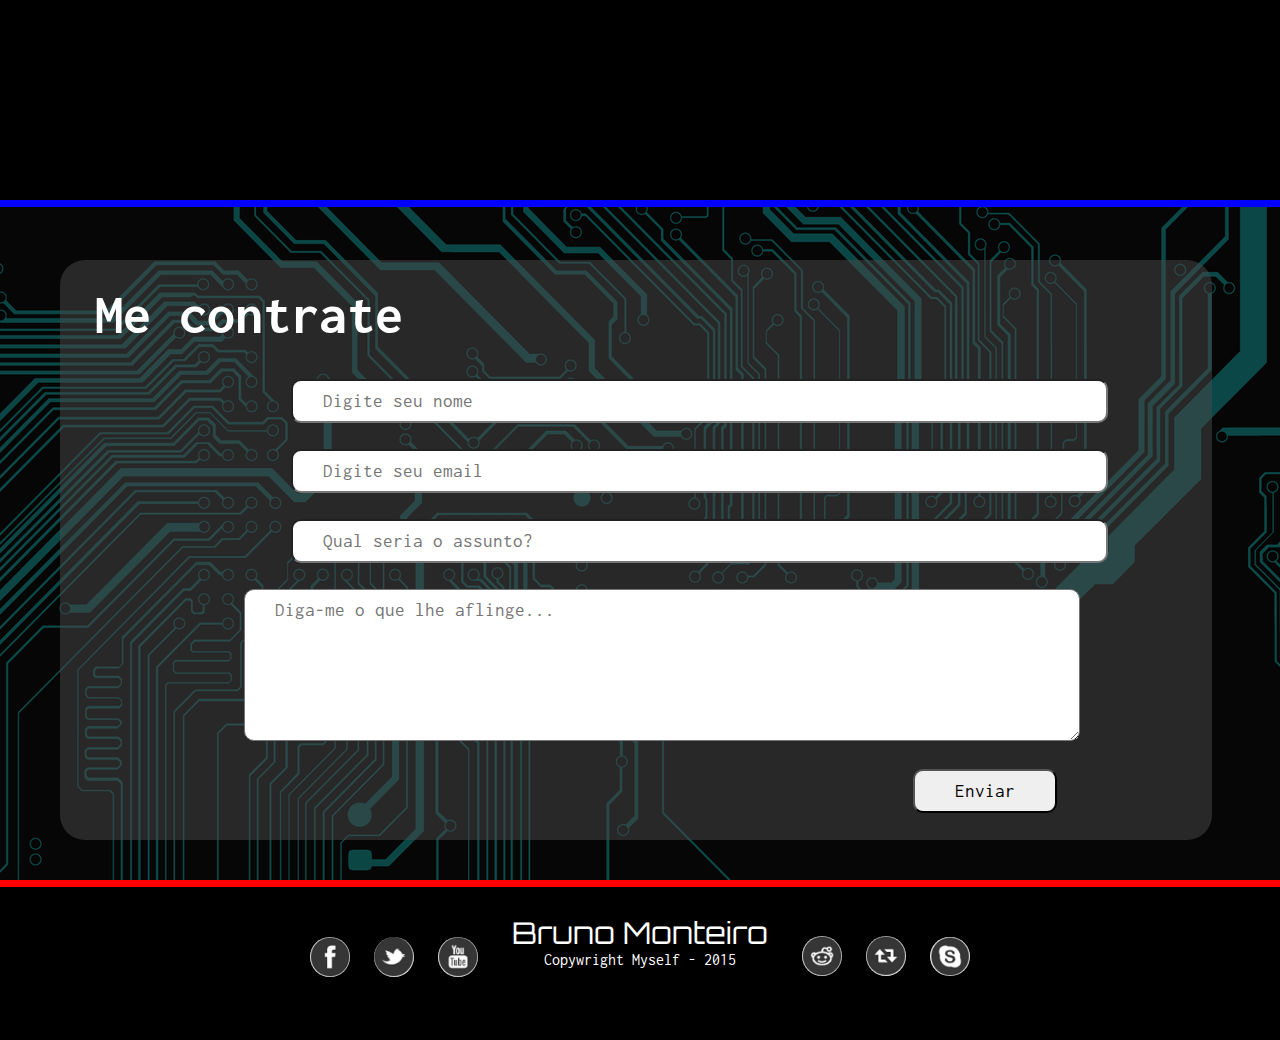
<file: public_html/contato.html>
<!DOCTYPE html>
<html>
<head>
	<meta charset="UTF-8">
	<title>Portfólio - Contato</title>
	<link rel="stylesheet" type="text/css" href="css/style.css">
	<link rel="stylesheet" type="text/css" href="css/contato.css">
	<link href='https://fonts.googleapis.com/css?family=Orbitron' rel='stylesheet' type='text/css'>
	<link href='https://fonts.googleapis.com/css?family=Inconsolata:400,700' rel='stylesheet' type='text/css'>
	<script src="script/jquery-1.11.3.js"></script>
	<script src="script/contato.js"></script>
</head>
<body>
	<section id="top">
		<header>
			<div id="cursor"></div>
			<h1 id="name"></h1>
			<h2 id="slogan"></h2>
			<nav>
				<ul>
					<li><a href="home.html" id="first"></a></li>
					<li><a href="projetos.html" id="second"></a></li>
					<li><a href="contato.html" id="third"></a></li>
				</ul>
			</nav>
		</header>
		<div id="separator"></div>
	</section>	
	<script src="script/nav_animation.js"></script>
	<section id="content">
		<h1>Me contrate</h1>
		<div id="form">
			<form method="POST" name="feedback">
				<input type="text" name="name" placeholder="Digite seu nome" required>
				<input type="email" name="email" placeholder="Digite seu email" required>
				<input type="text" name="title" placeholder="Qual seria o assunto?" required>
				<textarea placeholder="Diga-me o que lhe aflinge..." name="text" required></textarea>
				<input type="submit" onclick="checkForm()" value="Enviar">
			</form>
		</div>
	</section>
	<footer>
		<div id="separator_bottom"></div>
		<div id="social_left">
			<a href="#"><img src="img/facebook.jpg" class="icon"></a>
			<a href="#"><img src="img/twitter.jpg" class="icon"></a>
			<a href="#"><img src="img/youtube.jpg" class="icon"></a>
		</div>
		<p>Bruno Monteiro</p>
		<p>Copywright Myself - 2015</p>
		<div id="social_right">
			<a href="#"><img src="img/reddit.jpg" class="icon"></a>
			<a href="#"><img src="img/tumblr.jpg" class="icon"></a>
			<a href="#"><img src="img/skype.jpg" class="icon"></a>
		</div>
	</footer>
</body>
</html>
</file>
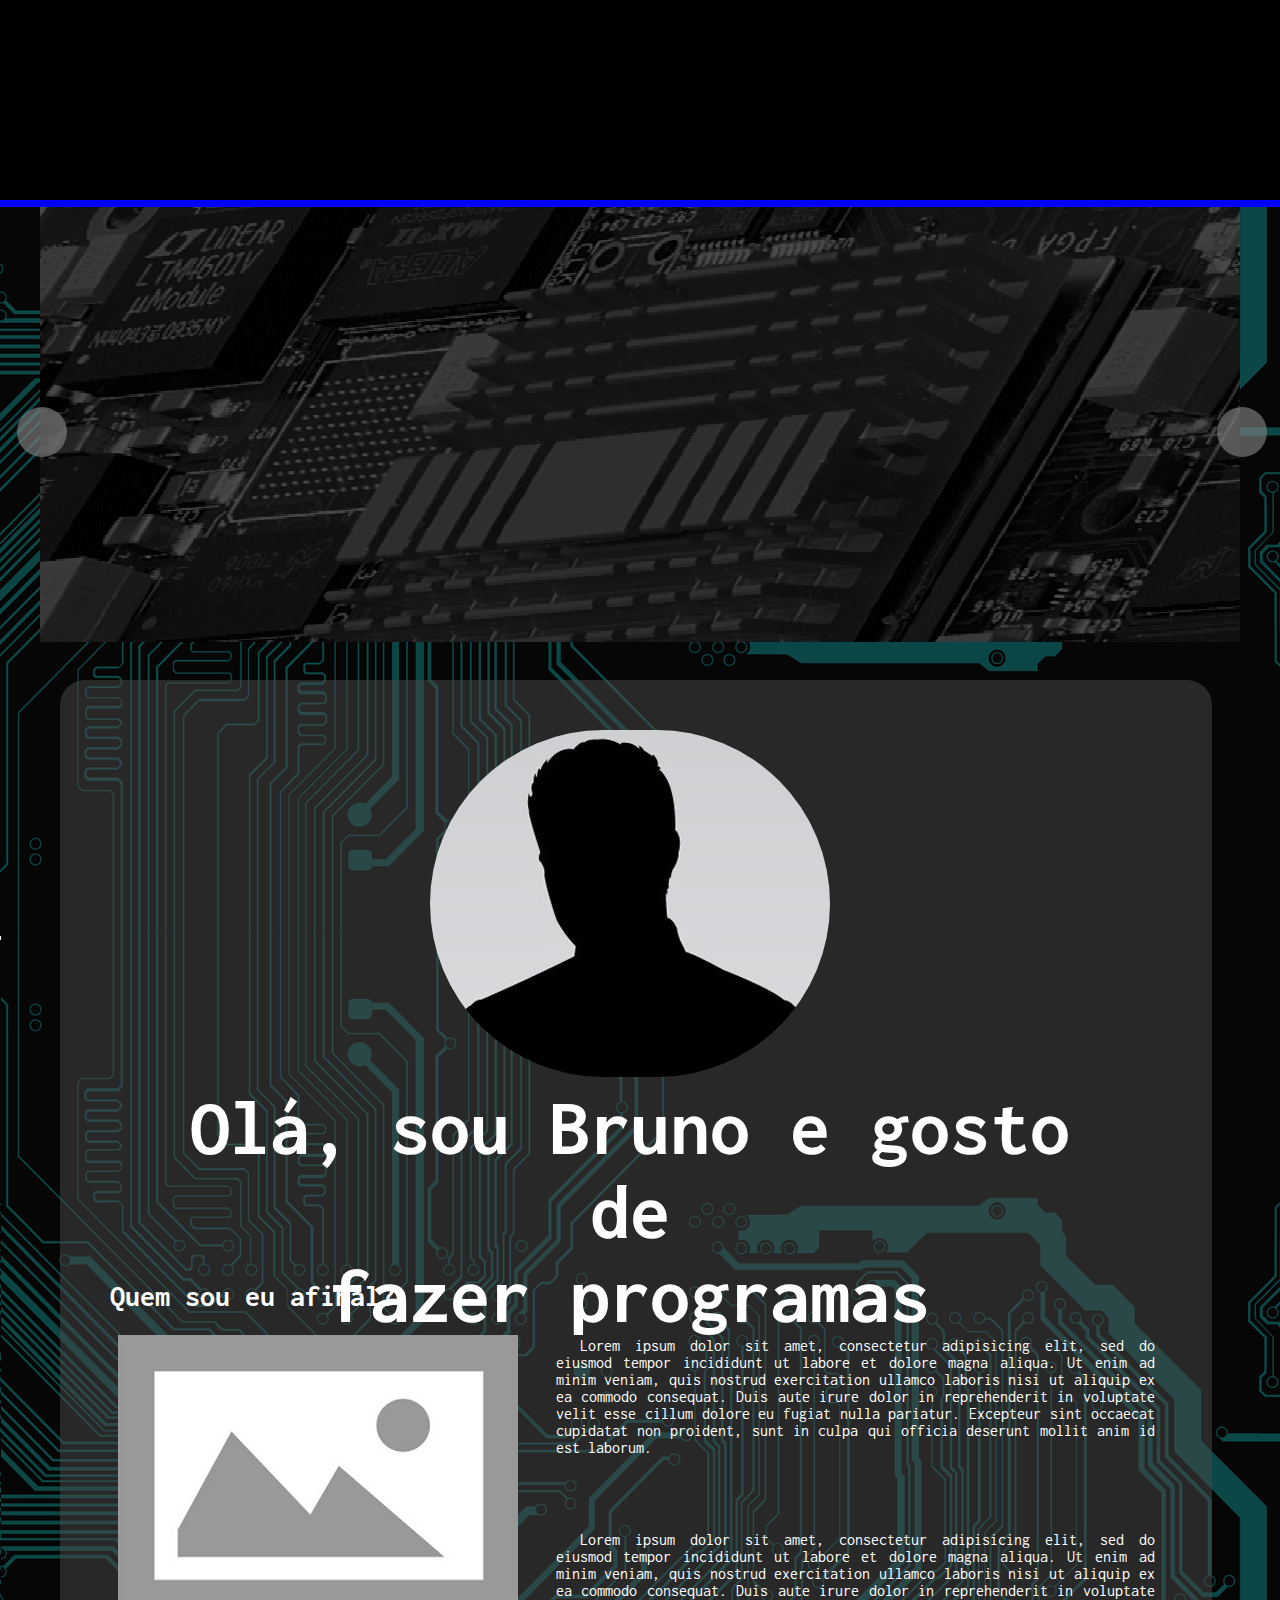
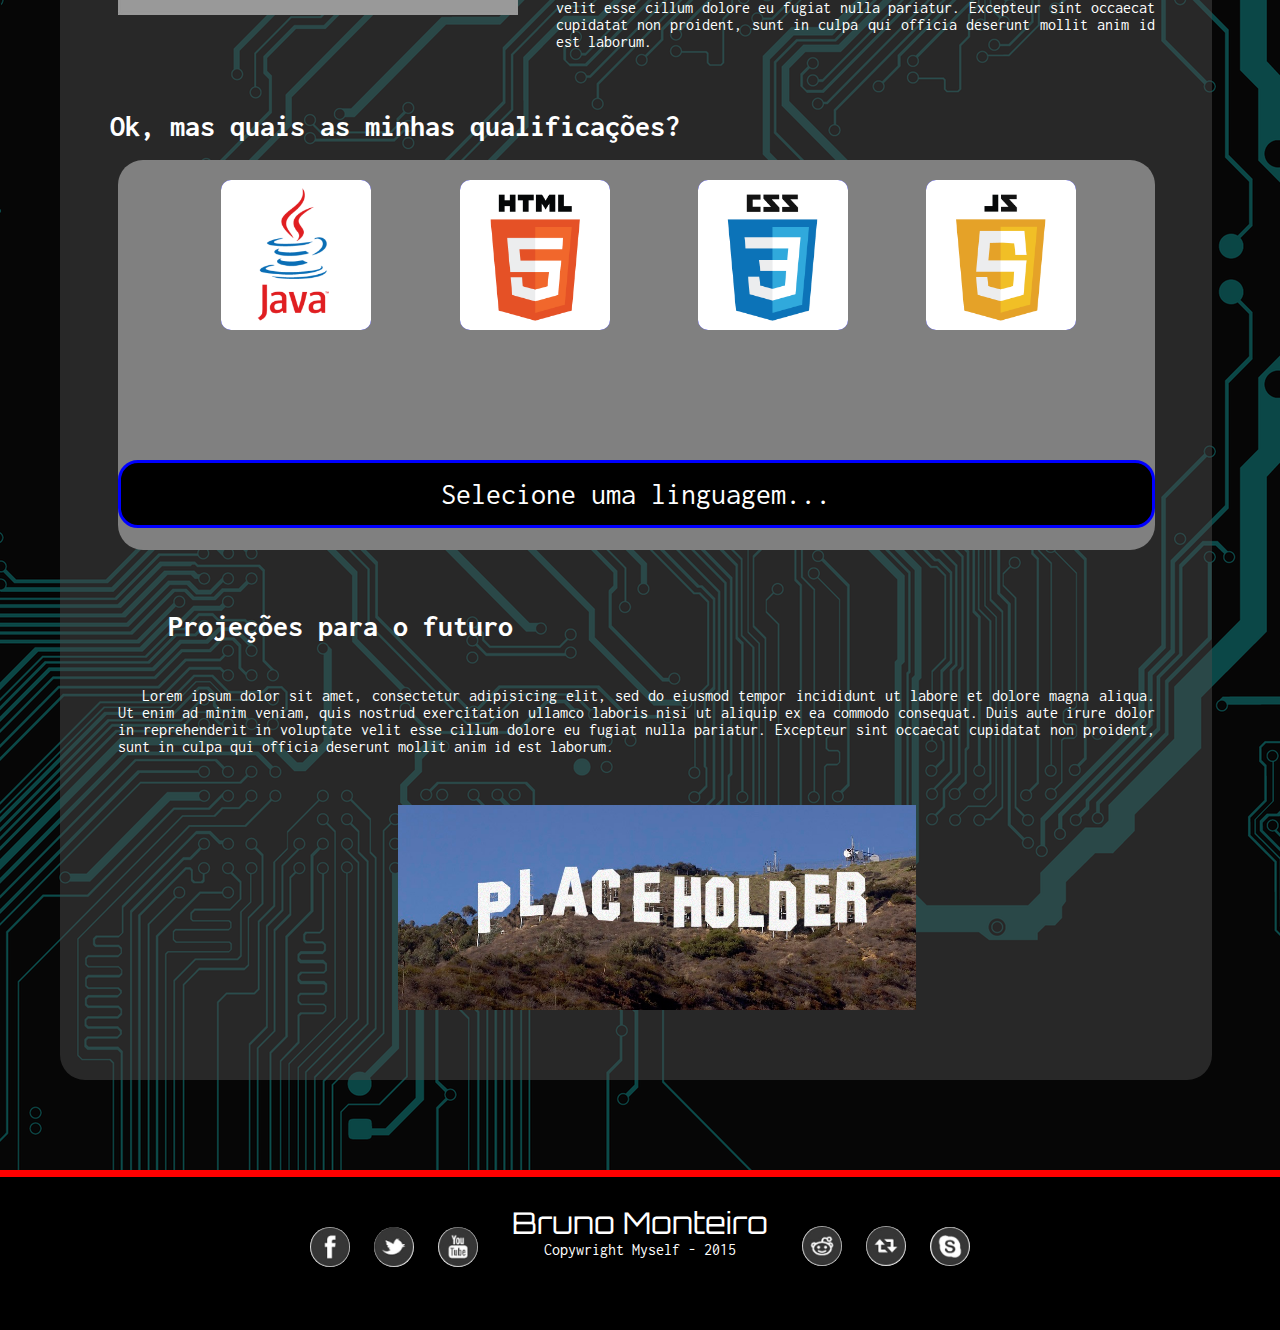
<file: public_html/home.html>
<!DOCTYPE html>
<html>
<head>
	<meta charset="UTF-8">
	<title>Portfólio - Home</title>
	<link rel="stylesheet" type="text/css" href="css/style.css">
	<link rel="stylesheet" type="text/css" href="css/home.css">
	<link href='https://fonts.googleapis.com/css?family=Orbitron' rel='stylesheet' type='text/css'>
	<link href='https://fonts.googleapis.com/css?family=Inconsolata:400,700' rel='stylesheet' type='text/css'>
	<script src="script/jquery-1.11.3.js"></script>
</head>
<body>
	<section id="top">
		<header>
			<div id="cursor"></div>
			<h1 id="name"></h1>
			<h2 id="slogan"></h2>
			<nav>
				<ul>
					<li><a href="home.html" id="first"></a></li>
					<li><a href="projetos.html" id="second"></a></li>
					<li><a href="contato.html" id="third"></a></li>
				</ul>
			</nav>
		</header>
		<div id="separator"></div>
	</section>	
	<script src="script/nav_animation.js"></script>
	<section id="slider">
		<div id="slider-container">
			<div id="slide-film">
				<img src="img/first.png" class="slide" placeholder="img nº1">
				<img src="img/first.png" class="slide" placeholder="img nº2">
				<img src="img/first.png" class="slide" placeholder="img nº3">
				<img src="img/first.png" class="slide" placeholder="img nº4">
			</div>
		</div>
		<div id="left-arrow" onclick="before()">
			<div class="arrow_stick" id="stick1"></div>
			<div class="arrow_stick" id="stick2"></div>
		</div>
		<div id="right-arrow" onclick="next()">
			<div class="arrow_stick" id="stick3"></div>
			<div class="arrow_stick" id="stick4"></div>
		</div>
	</section>
	<script src="script/slider.js"></script>
	<section id="content">
		<div id="presentation">
			<img src="img/placeholder.jpg">
			<h1>Olá, sou Bruno e gosto de <br>fazer programas</h1>
		</div>

		<h2>Quem sou eu afinal?</h2>
		<img src="img/placeholder2.png" id="aside">
		<div id="about_me">
			<p>
				Lorem ipsum dolor sit amet, consectetur adipisicing elit, sed do eiusmod
				tempor incididunt ut labore et dolore magna aliqua. Ut enim ad minim veniam,
				quis nostrud exercitation ullamco laboris nisi ut aliquip ex ea commodo
				consequat. Duis aute irure dolor in reprehenderit in voluptate velit esse
				cillum dolore eu fugiat nulla pariatur. Excepteur sint occaecat cupidatat non
				proident, sunt in culpa qui officia deserunt mollit anim id est laborum.
			</p>
			<p>
				Lorem ipsum dolor sit amet, consectetur adipisicing elit, sed do eiusmod
				tempor incididunt ut labore et dolore magna aliqua. Ut enim ad minim veniam,
				quis nostrud exercitation ullamco laboris nisi ut aliquip ex ea commodo
				consequat. Duis aute irure dolor in reprehenderit in voluptate velit esse
				cillum dolore eu fugiat nulla pariatur. Excepteur sint occaecat cupidatat non
				proident, sunt in culpa qui officia deserunt mollit anim id est laborum.
			</p>
		</div>
		<h2>Ok, mas quais as minhas qualificações?</h2>
		<div id="languages">
			<div id="Java" class="language" onclick="javaClick()"><img src="img/java.png" id="jimg">
				<div class="bg" id="l1"></div>
			</div>
			<div id="HTML5" class="language" onclick="htmlClick()"><img src="img/html.png" id="htmlimg">
				<div class="bg" id="l2"></div>
			</div>
			<div id="CSS3" class="language" onclick="cssClick()"><img src="img/css.png" id="cssimg">
				<div class="bg" id="l3"></div>
			</div>
			<div id="Javascript" class="language" onclick="jsClick()"><img src="img/js.png" id="jsimg">
				<div class="bg" id="l4"></div>
			</div>
			<div id="displayer">
				<p id="lang_text">Selecione uma linguagem...</p>
			</div>
		</div>
		<script src="script/languages_animation.js"></script>
		<div id="future">
			<h2>Projeções para o futuro</h2>
			<p>Lorem ipsum dolor sit amet, consectetur adipisicing elit, sed do eiusmod
			tempor incididunt ut labore et dolore magna aliqua. Ut enim ad minim veniam,
			quis nostrud exercitation ullamco laboris nisi ut aliquip ex ea commodo
			consequat. Duis aute irure dolor in reprehenderit in voluptate velit esse
			cillum dolore eu fugiat nulla pariatur. Excepteur sint occaecat cupidatat non
			proident, sunt in culpa qui officia deserunt mollit anim id est laborum.</p>
			<img src="img/placeholder3.png">
		</div>
	</section>
	<footer>
		<div id="separator_bottom"></div>
		<div id="social_left">
			<a href="#"><img src="img/facebook.jpg" class="icon"></a>
			<a href="#"><img src="img/twitter.jpg" class="icon"></a>
			<a href="#"><img src="img/youtube.jpg" class="icon"></a>
		</div>
		<p>Bruno Monteiro</p>
		<p>Copywright Myself - 2015</p>
		<div id="social_right">
			<a href="#"><img src="img/reddit.jpg" class="icon"></a>
			<a href="#"><img src="img/tumblr.jpg" class="icon"></a>
			<a href="#"><img src="img/skype.jpg" class="icon"></a>
		</div>
	</footer>
</body>
</html>
</file>
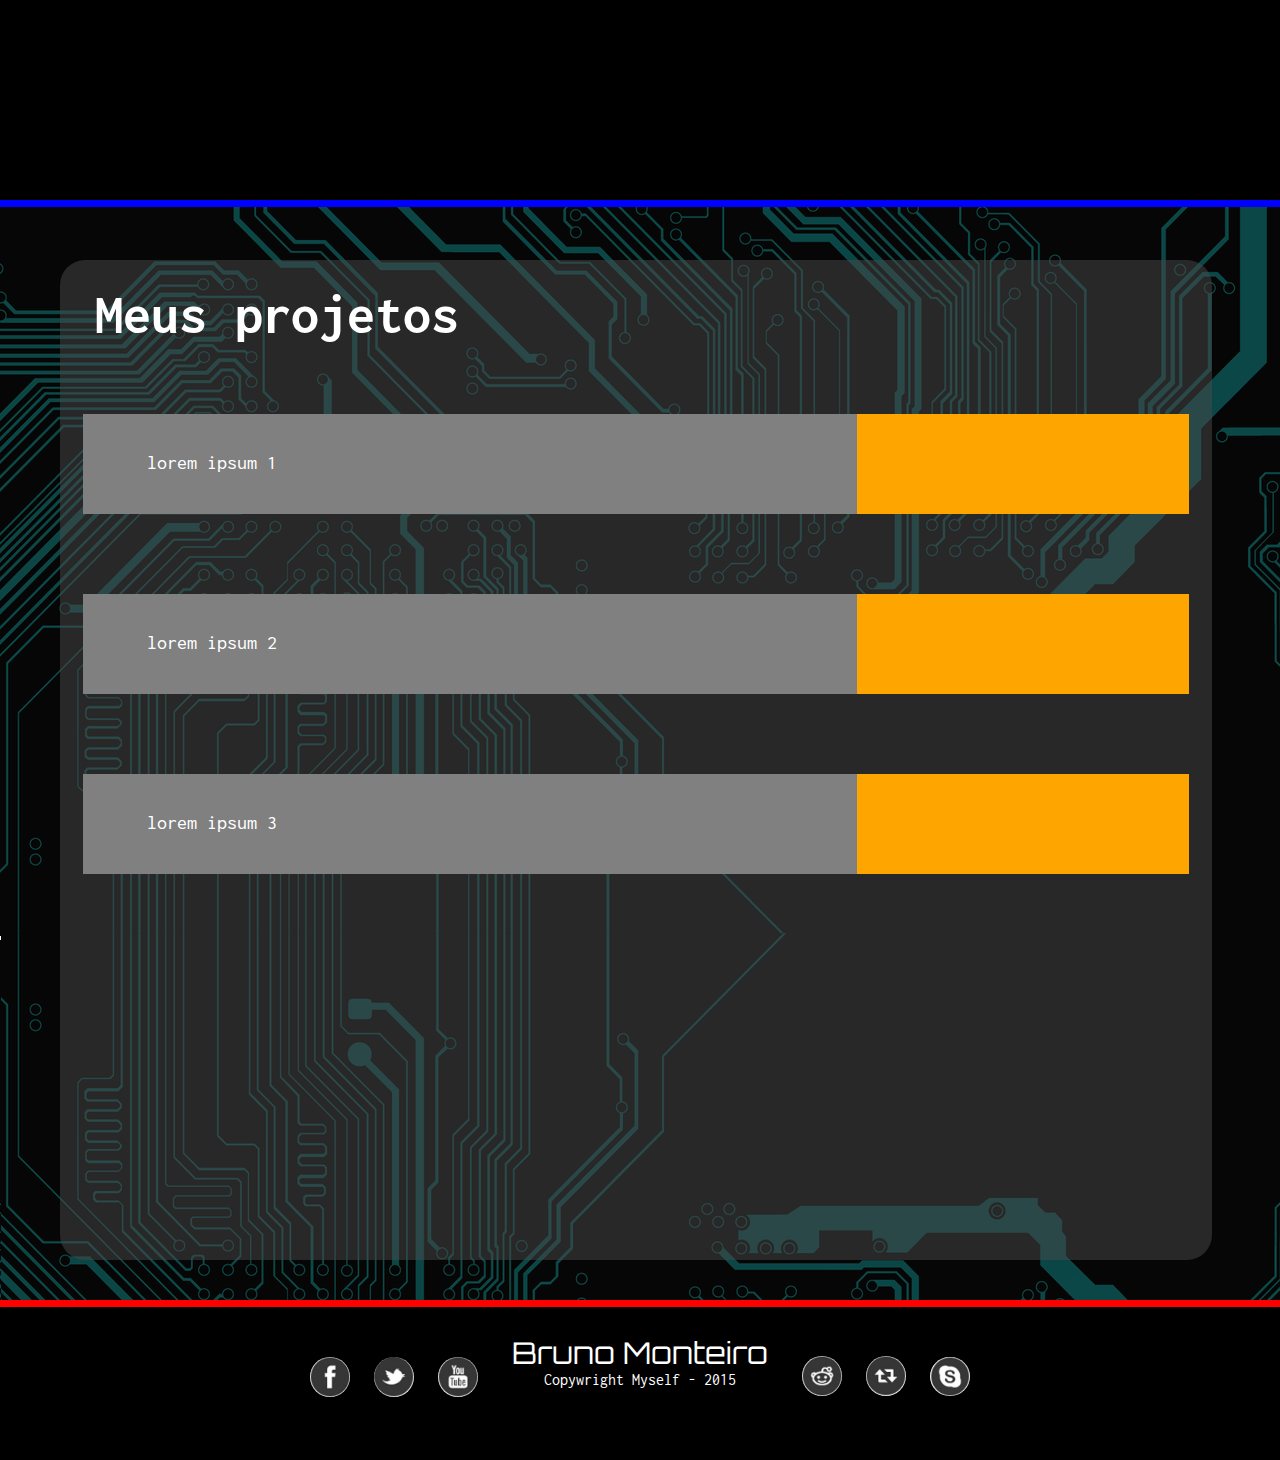
<file: public_html/projetos.html>
<!DOCTYPE html>
<html>
<head>
	<meta charset="UTF-8">
	<title>Portfólio - Projetos</title>
	<link rel="stylesheet" type="text/css" href="css/style.css">
	<link rel="stylesheet" type="text/css" href="css/projetos.css">
	<link href='https://fonts.googleapis.com/css?family=Orbitron' rel='stylesheet' type='text/css'>
	<link href='https://fonts.googleapis.com/css?family=Inconsolata:400,700' rel='stylesheet' type='text/css'>
	<script src="script/jquery-1.11.3.js"></script>
</head>
<body>
	<section id="top">
		<header>
			<div id="cursor"></div>
			<h1 id="name"></h1>
			<h2 id="slogan"></h2>
			<nav>
				<ul>
					<li><a href="home.html" id="first"></a></li>
					<li><a href="projetos.html" id="second"></a></li>
					<li><a href="contato.html" id="third"></a></li>
				</ul>
			</nav>
		</header>
		<div id="separator"></div>
	</section>	
	<script src="script/nav_animation.js"></script>
	<section id="content">
		<h1>Meus projetos</h1>
		<div id="first" class="project">
			<p class="desc">lorem ipsum 1</p>
			<div class="fill">
			</div>
		</div>
		<div id="second" class="project">
			<p class="desc">lorem ipsum 2</p>
			<div class="fill">
			</div>
		</div>
		<div id="third" class="project">
			<p class="desc">lorem ipsum 3</p>
			<div class="fill">
			</div>
		</div>
	</section>
	<script src="script/projects_animation.js"></script>
	<footer>
		<div id="separator_bottom"></div>
		<div id="social_left">
			<a href="#"><img src="img/facebook.jpg" class="icon"></a>
			<a href="#"><img src="img/twitter.jpg" class="icon"></a>
			<a href="#"><img src="img/youtube.jpg" class="icon"></a>
		</div>
		<p>Bruno Monteiro</p>
		<p>Copywright Myself - 2015</p>
		<div id="social_right">
			<a href="#"><img src="img/reddit.jpg" class="icon"></a>
			<a href="#"><img src="img/tumblr.jpg" class="icon"></a>
			<a href="#"><img src="img/skype.jpg" class="icon"></a>
		</div>
	</footer>
</body>
</html>
</file>
<file: public_html/css/style.css>
*
{
	margin: 0;
	padding: 0;
	color: white;
	font-family: 'Inconsolata', sans-serif;
	position: static;
}

body
{
	background-image: url("../img/background.png");
}

@keyframes entrance
{
	0% {margin-top: -30%}
	100% {margin-top: 0%}
}

@keyframes bringUp
{
	0%{border-top: solid black}
	30% {border-top: solid blue}
	80% {border-top: solid blue}
	90% {border-top: solid red}
	100% {border-top: solid blue}
}

section#top
{
	width: 100%;
	height: 200px;
	background: black;
	position: fixed;
	z-index: 100;
}

div#cursor
{
	position: absolute;
	background: white;
	display: block;
	opacity: 0;
	padding: 10px 1px;
	margin: 16px 0 0 42px;
}

header, header *
{
	background: black;
	position: fixed;
}

header h1
{
	padding-top: 10px;
	margin: 0px 0px 15px 45px;
	font-size: 64px;
	font-family: 'Orbitron', sans-serif; 
}

header h2
{
	margin: 100px 0 -21px 150px;
	font-size: 21px;
}

header nav ul li
{
	display: inline-block;
	font-size: 20px;
	margin-top: 110px;
	border-top: solid black;
}

header nav ul li a
{
	text-decoration: none;
	color: white;
	position: static;
}

header nav ul li:first-of-type
{
	margin-left: 45%;
	padding-left: 31px;
	padding-right: 31px;
}

header nav ul li:nth-of-type(2)
{
	padding-left: 16px;
	padding-right: 16px;
	margin-left: 60%;
}

header nav ul li:nth-of-type(3)
{
	padding-left: 21px;
	padding-right: 21px;
	margin-left: 75%;
}

div#separator
{
	width: 100%;
	padding-top: 7px;
	background: blue;
	position: absolute;
	margin-top:200px; 
	z-index: 101;
}

.icon
{
	max-width: 40px;
	max-height: 40px;
	border-radius: 25px;
	margin-left: 16px;
}

footer div#social_left
{
	width: 200px;
	height: 40px;
	position: absolute;
	margin: 50px 0 0 23%;
	background: black;
}

footer p:nth-of-type(1)
{
	font-family: 'Orbitron', sans-serif;
	font-size: 30px;
	text-align: center;
	margin-top: 27px;
}

footer p:nth-of-type(2)
{
	text-align: center;
}

footer div#social_right
{
	width: 200px;
	height: 40px;
	margin: -32px 23% 0 0%;
	display: block;
	float: right;
	background: black;
}
</file>
<file: public_html/css/contato.css>
section#content
{
	margin: 260px 5% 50px 4.7%;
	width: 90%;
	height: 580px;
	position: absolute;
	background-color: rgba(73, 73, 73, 0.5);
	border-radius: 25px;
	overflow: hidden;
}

section#content h1
{
	font-size: 56px;
	margin: 25px 0 0 35px;
}

div#form
{
	color: black;
	margin-top: 35px;
}

div#form input, div#form textarea
{
	color: black;
}

div#form input
{
	font-size: 19px;
}

div#form input:nth-of-type(1)
{
	position: absolute;
	margin-left: 20%;
	border-radius: 10px;
	padding: 10px 49% 10px 30px;
}

div#form input:nth-of-type(2)
{
	position: absolute;
	margin-left: 20%;
	margin-top: 70px;
	border-radius: 10px;
	padding: 10px 49% 10px 30px;
}

div#form input:nth-of-type(3)
{
	position: absolute;
	margin-left: 20%;
	margin-top: 140px;
	border-radius: 10px;
	padding: 10px 49% 10px 30px;
}

div#form textarea
{
	position: absolute;
	margin-top: 210px;
	margin-left: 16%;
	width: 68%;
	padding: 10px 20px 100px 30px;
	border-radius: 10px;
	font-size: 19px;
}

div#form input:nth-of-type(4)
{
	margin-top: 390px;
	float: left;
	margin-left: 74%;
	padding: 10px 40px;
	border-radius: 10px;
}

footer
{
	width: 100%;
	height: 160px;
	background: black;
	position: absolute;
	margin-top: 880px;
}

footer div#separator_bottom
{
	background: red;
	width: 100%;
	padding-top: 7px;
}
</file>
<file: public_html/css/home.css>
section#slider
{
	width: 100%;
	height: 435px;
	margin-top: 207px;
	position: absolute;
}

#slider-container
{
	width: 1200px;
	height: 435px;
	margin: 0 auto;
	background: red;
	overflow: hidden;
}

#slide-film
{
	transition: all, 1s;
}

div#left-arrow
{
	width: 50px;
	height: 50px;
	margin: -235px 0 0 1.3%;
	position: absolute;
	background: gray;
	border-radius: 50px;
	opacity: 0.65;
}

.arrow_stick
{
	color: purple;
	width: 3px;
	height: 30px;
}

div#stick1
{
	transform: rotate(60deg);
	margin-left: 20px;
	margin-top: 3px;
}

div#stick2
{
	transform: rotate(-60deg);
	margin-left: 20px;
	margin-top: -16px;
}

div#right-arrow
{
	width: 50px;
	height: 50px;
	margin: -235px 0 0 95.1%;
	position: absolute;
	background: gray;
	border-radius: 50px;
	opacity: 0.65;
}

div#stick3
{
	transform: rotate(120deg);
	margin-left: 25px;
	margin-top: 3px;
}

div#stick4
{
	transform: rotate(-120deg);
	margin-left: 25px;
	margin-top: -16px;
}

.slide
{
	width: 1200px;
	height: 435px;
	float: left;
}

section#content
{
	margin: 680px 5% 50px 4.7%;
	width: 90%;
	height: 2000px;
	position: absolute;
	background-color: rgba(73, 73, 73, 0.5);
	border-radius: 25px;
}

div#presentation
{
	position: absolute;
	font-size: 40px;
	width: 79%;
	margin-left: 10%;
	margin-top: 50px;
	height: 494px;
	text-align: center;
}

div#presentation img
{
	border-radius: 300px;
}

#content h2
{
	font-size: 30px;
	position: absolute;
}

#content h2:nth-of-type(1)
{
	margin: 600px 0 0 50px;
}

#about_me p:nth-of-type(1)
{
	margin: 657px 5% 0 0;
	max-width: 52%;
	min-width: 52%;
	float: right;
	text-align: justify;
	text-indent: 1.5em;
}

#about_me p:nth-of-type(2)
{
	margin: 75px 5% 0 0;
	max-width: 52%;
	float: right;
	text-align: justify;
	text-indent: 1.5em;
}

#content img#aside
{
	float: left;
	margin: 655px 0 0 5%;
}

#content h2:nth-of-type(2)
{
	margin: 1030px 0 0 50px;
}

div#languages
{
	position: absolute;
	width: 90%;
	height: 390px;
	border-radius: 25px;
	background: gray;
	margin: 1080px 0 0 5%;
}

.language
{
	width: 150px;
	height: 150px;
	background: blue;
	margin-top: 20px;
	display: inline-block;
	position: absolute;
	border-radius: 10px;
	float: right;
}

.language img
{
	border-radius: 10px;
}

.language:nth-of-type(1)
{
	margin-left: 10%;
}

.language:nth-of-type(2)
{
	margin-left: 33%;
}

.language:nth-of-type(3)
{
	margin-left: 56%;
}

.language:nth-of-type(4)
{
	margin-left: 78%;
}

.bg
{
	margin: -250px 0 0 -100px;
	border-radius: 180px;
}

#l1
{
	background-image: url(../img/javacode.png);
}


#l2
{
	background-image: url(../img/htmlcode.png);
}

#l3
{
	background-image: url(../img/csscode.png);
}

#l4
{
	background-image: url(../img/jscode.png);
}

#Java img
{
	max-width:150px;
    max-height:150px;
    width: auto;
    height: auto;
}

#HTML5 img
{
	max-width:150px;
    max-height:150px;
    width: auto;
    height: auto;
}

#CSS3 img
{
	max-width:150px;
    max-height:150px;
    width: auto;
    height: auto;
}

#Javascript img
{
	max-width:150px;
    max-height:150px;
    width: auto;
    height: auto;
}

#displayer
{
	background: black;
	border-style: solid;
	border-color: blue;
	padding: 15px 0;
	border-radius: 20px;
	position: relative;
	margin-top: 300px;
}

#displayer p
{
	font-size: 30px;
	text-align: center;
	padding: 0 0 0 0;
	background: black;
}

div#future
{
	margin-top: 1530px;
	margin-left: 5%;
	width: 90%;
	height: 430px;
	position: static;
}

div#future h2
{
	position: static;
}

div#future p
{
	padding-top: 45px;
	text-align: justify;
	text-indent: 1.5em;
}

div#future img
{
	margin-top: 50px;
	max-width: 50%;
	display: block;
	float: right;
	margin-right: 23%;
}

footer
{
	width: 100%;
	height: 160px;
	background: black;
	position: absolute;
	margin-top: 2770px;
}

footer div#separator_bottom
{
	background: red;
	width: 100%;
	padding-top: 7px;
}
</file>
<file: public_html/css/projetos.css>
section#content
{
	margin: 260px 5% 50px 4.7%;
	width: 90%;
	height: 1000px;
	position: absolute;
	background-color: rgba(73, 73, 73, 0.5);
	border-radius: 25px;
}

section#content h1
{
	font-size: 56px;
	margin: 25px 0 0 35px;
}

.project
{
	width: 96%;
	height: 100px;
	margin-left: 2%;
	background: gray;
	text-indent: 1.5em;
}

.fill
{
	width: 30%;
	height: 100px;
	background: orange;
	float: right;
	background-position: center;
}

.desc
{
	font-size: 20px;
	text-align: justify;
	max-width: 59%;
	position: absolute;
	margin: 38px 0 0 40px;
}

div#first
{
	margin-top: 70px;
}

div#second
{
	margin-top: 80px;
}

div#third
{
	margin-top: 80px;
}

footer
{
	width: 100%;
	height: 160px;
	background: black;
	position: absolute;
	margin-top: 1300px;
}

footer div#separator_bottom
{
	background: red;
	width: 100%;
	padding-top: 7px;
}
</file>
